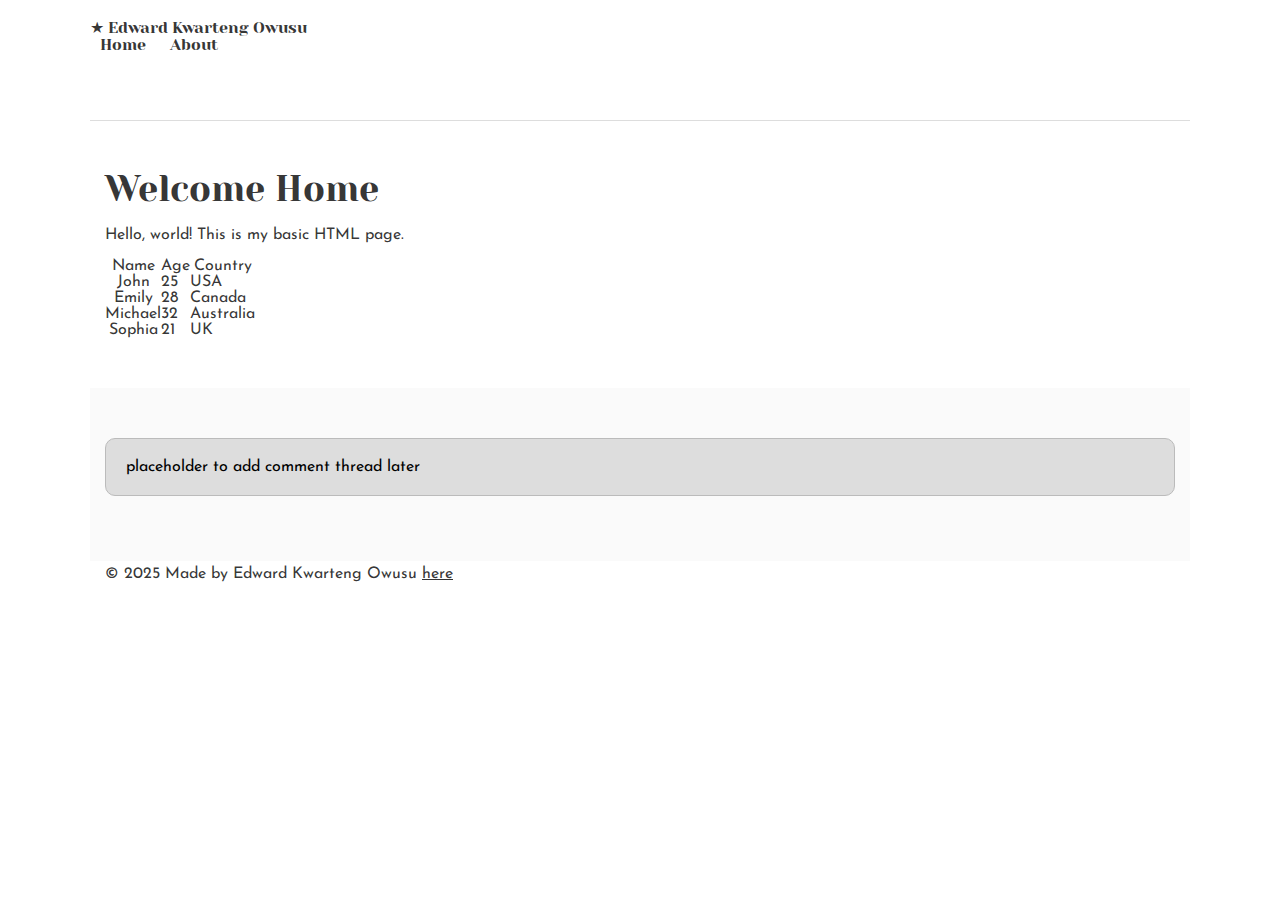
<file: css_basic/index.html>
<!DOCTYPE html>
<html lang="en">
<head>
    <meta charset="utf-8">
    <meta name="viewport" content="width=device-width, initial-scale=1.0">
    <title>My First Page</title>
    <link href="base.css" rel="stylesheet">
<link href="styles.css" rel="stylesheet">
</head>
<body class="works_on_smartphone">
  

  <header>
    <span class="logo">&#9733;</span>
      <hi>Edward Kwarteng Owusu</hi>
      <nav>
        <ul>
          <li><a href="base_index.html">Home</a></li>
          <li><a href="tweets.html">About</a></li>
        </ul>
      </nav>
      </header>
  <main>
    <article>
    <h1>Welcome Home    </h1>
    <p>Hello, world! This is my basic HTML page.</p>
  
    <table>
      <thead>
        <tr>
          <th scope="col">Name</th>
          
          <th scope="col">Age</th>
          <th scope="col">Country</th>
        </tr>
      </thead>
      <tbody>
        <tr>
          <th scope="row">John</th>
          <td>25</td>
          <td>USA</td>
        </tr>

        <tr>
          <th scope="row">Emily</th>
          <td>28</td>
          <td>Canada</td>
        </tr>

        <tr>
          <th scope="row">Michael</th>
          <td>32</td>
          <td>Australia</td>
        </tr>

        <tr>
          <th scope="row">Sophia</th>
          <td>21</td>
          <td>UK</td>
        </tr>
      </tbody>
    </table>
  
  
  </article>  
  
  <aside>
    
    <p>placeholder to add comment thread later</p>

  </aside>
  </main>

    
    <footer class="clearfix">
  <div class="container">
    <p>&copy; 2025 Made by Edward Kwarteng Owusu <a href="https://www.yamoransamodel.com" target="_blank">here</a></p>
  </div>
</footer>

</body>

</html>
</file>
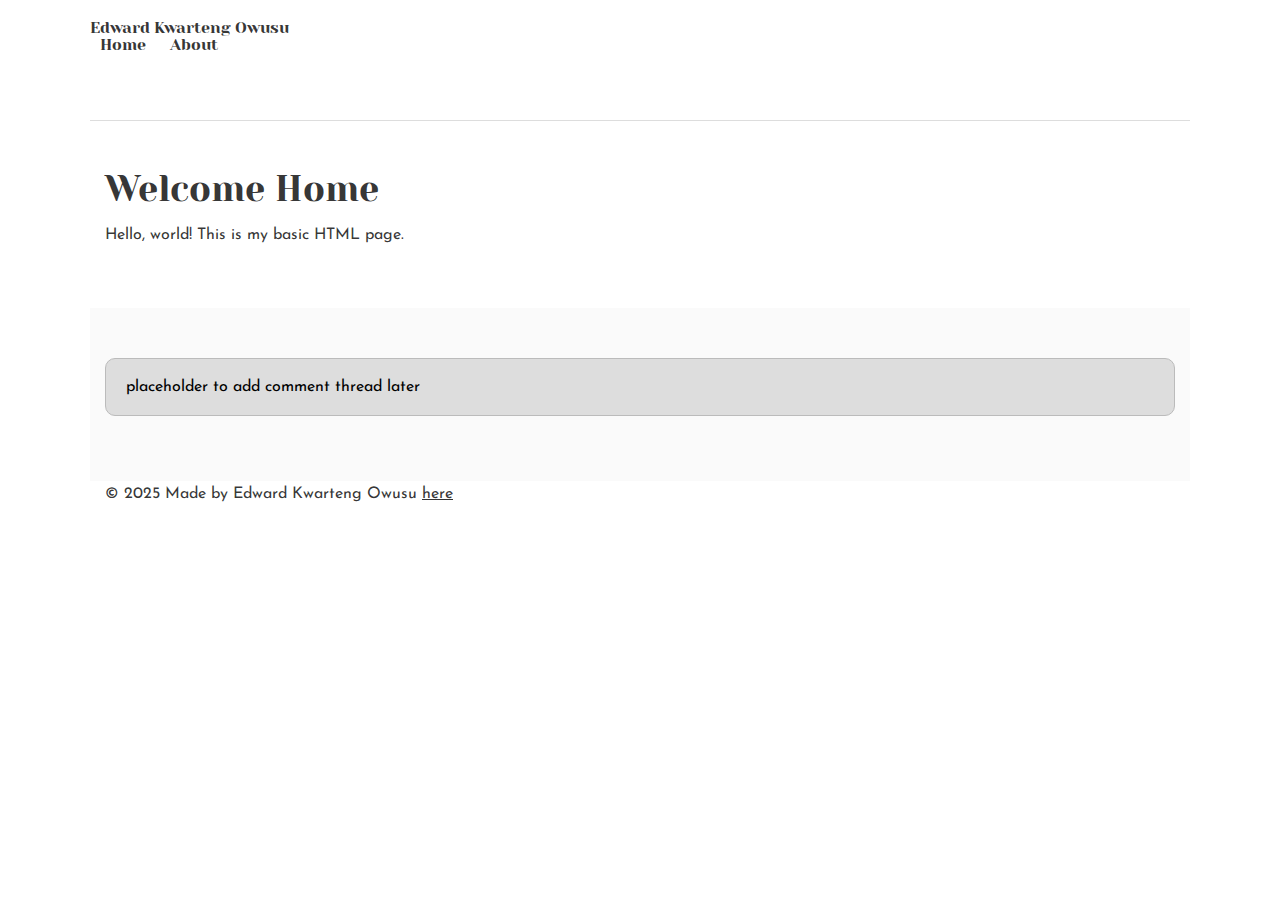
<file: css_basic/tweets.html>
<!DOCTYPE html>
<html lang="en">
<head>
    <meta charset="utf-8">
    <meta name="viewport" content="width=device-width, initial-scale=1.0">
    <title>My First Page</title>
    <link href="base.css" rel="stylesheet">
<link href="styles.css" rel="stylesheet">
</head>
<body>
    
  <header>
      <hi>Edward Kwarteng Owusu</hi>
      <nav>
        <ul>
          <li><a href="base_index.html">Home</a></li>
          <li><a href="tweets.html">About</a></li>
        </ul>
      </nav>
      </header>
  <main>
    <article>
    <h1>Welcome Home    </h1>
    <p>Hello, world! This is my basic HTML page.</p>
  </article>  
  
  <aside>
    
    <p>placeholder to add comment thread later</p>

  </aside>
  </main>

    
    <footer class="clearfix">
  <div class="container">
    <p>&copy; 2025 Made by Edward Kwarteng Owusu <a href="https://www.yamoransamodel.com" target="_blank">here</a></p>
  </div>
</footer>

</body>
</html>
</file>
<file: css_basic/base.css>
/* Importing webfonts */
/* (If you're learning CSS, you should disregard that) */

@import url(https://fonts.googleapis.com/css?family=Yeseva+One);
@import url(https://fonts.googleapis.com/css?family=Josefin+Sans:400,700,700italic,400italic);


/* CSS reset rules */

html, body {
	height: 100%;
	min-height: 100%;
}
html, body, div, span, applet, object, iframe,
h1, h2, h3, h4, h5, h6, p, blockquote, pre,
a, abbr, acronym, address, big, cite, code,
del, dfn, img, ins, kbd, q, s, samp,
small, strike, sub, sup, tt, var,
b, u, i, center,
dl, dt, dd,
fieldset, form, label, legend,
table, caption, tbody, tfoot, thead, tr, th, td,
article, aside, canvas, details, embed, 
figure, figcaption, footer, header, hgroup, 
menu, nav, output, ruby, section, summary,
time, mark, audio, video {
	margin: 0;
	padding: 0;
	border: 0;
	font-size: 100%;
	font: inherit;
	vertical-align: baseline;
}
/* HTML5 display-role reset for older browsers */
article, aside, details, figcaption, figure, 
footer, header, hgroup, menu, nav, section {
	display: block;
}
body {
	line-height: 1;
}
blockquote, q {
	quotes: none;
}
blockquote:before, blockquote:after,
q:before, q:after {
	content: '';
	content: none;
}
table {
	border-collapse: collapse;
	border-spacing: 0;
}


/* Fonts and colors */

body {
	font-family: 'Josefin Sans', serif;
	color: rgba(0, 0, 0, 0.8);
}
h1, h2, h3, h4, h5, h6, header {
	font-family: 'Yeseva One', sans-serif;
}
article {
}
header {
	border-bottom: 1px solid rgb(221,221,221);
	transition: border-bottom-color 1s ease;
}
header a {
	color: rgba(0, 0, 0, 0.8);
}
aside {
	background: #FAFAFA;
}
aside p {
	border: 1px solid #bbb;
	background: #ddd;
	color: black;
}
footer a {
	color: rgba(0, 0, 0, 0.8);
}
a {
	color: #F80002;
}


/* Positioning and margins */

@media (min-width: 1100px) {
	body {
		width: 1100px;
		margin: 0 auto;
	}
}

article {
	padding: 50px 15px;
}
article > *:first-child {
	margin-top: 0;
}
aside {
	padding: 50px 15px;
}
header .right {
	float: right;
	margin: 0 10px 15px;
}


/* Header */
header {
	padding: 20px 0;
	height: 80px;
}
header ul {
	list-style: none;
	margin: 0;
	padding: 0;
}
header li {
	display: inline;
	vertical-align:middle;
}
header li:first-child {
	margin: 0;
}
header li a {
	margin: 0 10px;
}
header li.logo {
	font-size: 36px;
}
header a {
	text-decoration: none;
}


/* Aside */

aside p {
	border-radius: 10px;
	padding: 20px 20px;
}


/* Footer */

footer {
	padding: 5px 15px;
	height: 80px;
}


/* Text styles and margins */

p {
	margin-bottom: 15px;
}
h1 {
	font-size: 36px;
	margin: 40px 0 20px;
}
h2 {
	font-size: 32px;
	margin: 30px 0 15px;
}
h3 {
	font-size: 28px;
	margin: 25px 0 10px;
}
h4 {
	font-size: 20px;
	font-weight: bold;
	margin: 20px 0 10px;
}
h5 {
	font-size: 18px;
	font-weight: bold;
	margin: 15px 0 10px;
}
h6 {
	font-weight: bold;
	margin: 5px 0;
}

@media (max-width: 800px) {
  body.works_on_smartphone {
  	display: block;
  }
  body.works_on_smartphone main {
  	display: block;
  }
  header .right {
  	float: none;
  }
}
</file>
<file: css_basic/styles.css>
<!DOCTYPE html>
</file>
